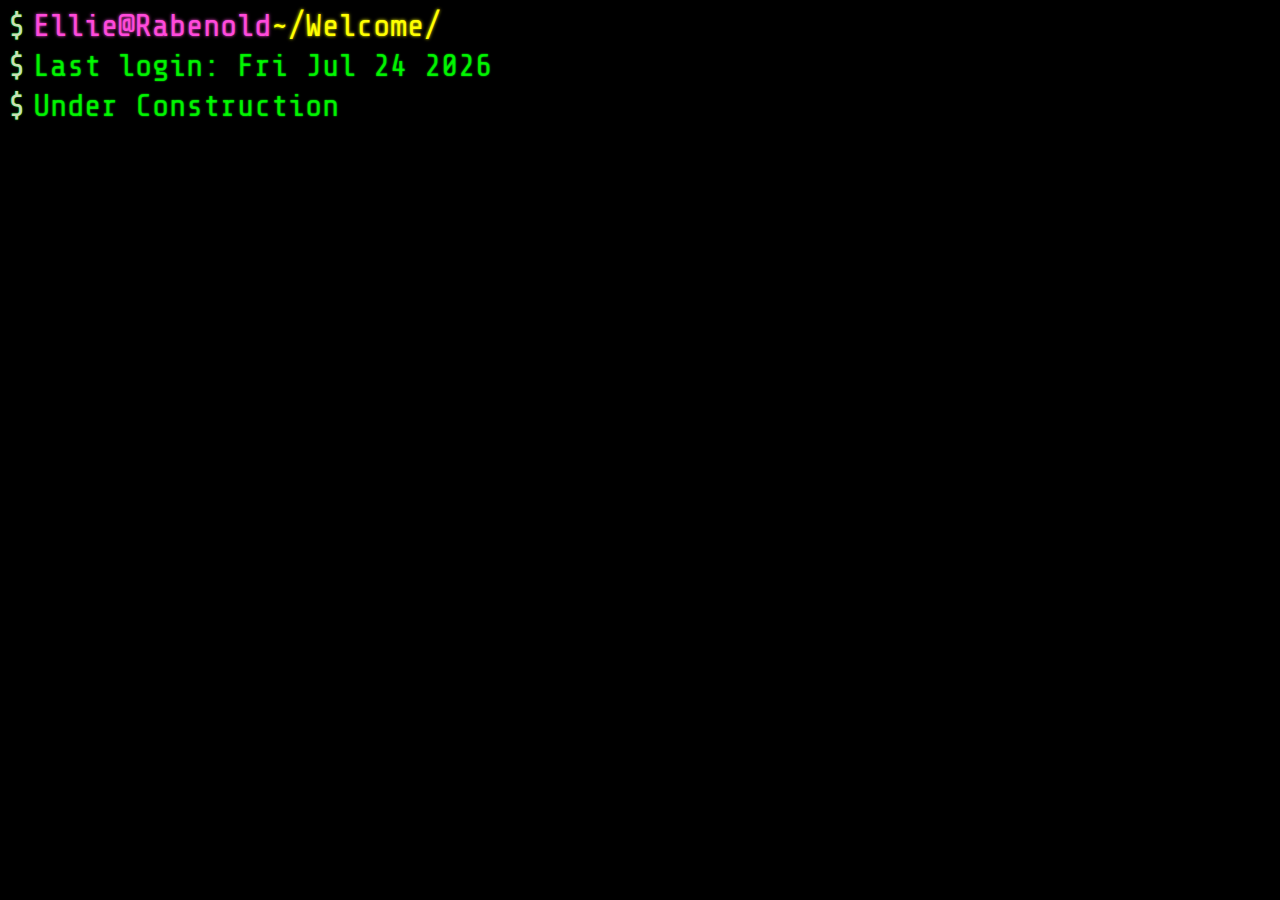
<file: index.html>
<!DOCTYPE html>
<html>
    <head>
      <meta charset="utf-8">
      <meta name="viewport" content="width=device-width, initial-scale=1.0">
      <link rel="stylesheet" href="https://fonts.googleapis.com/css?family=Share+Tech+Mono">
      <link rel="stylesheet" type ="text/css" href="style.css">
      <script src="./myscript.js"></script>
      <style>
        .sequence-div {
            width: 100px;
            height: 100px;
            background-color: lightblue;
            display: none;
        }
    </style>
    </head>

    <body onload=get_date() >
      <div class = "terminal" >
        <div id = "first_term">
          <div class = "line"> 
            <div class = "entry dollar" >$</div>
            <div class = "entry" style="color: rgb(255, 74, 219);  text-shadow:0 0 .1em rgb(255, 74, 219);">Ellie@Rabenold</div>
            <div class = "entry" style = "color: rgb(255, 255, 0);  text-shadow:0 0 .1em rgb(255, 255, 0);"> ~/Welcome/</div>
          </div>

          <div class = "line" >  
            <div class = "entry dollar">$</div>
            <div class = "entry" id = "intro_date"> </div>

          </div>
          
          <div class = "line" >  
            <div class = "entry dollar">$</div>
            <div class = "entry" > Under Construction </div>

          </div>
          </div>
        </div>
    </body>
  </html>
</file>
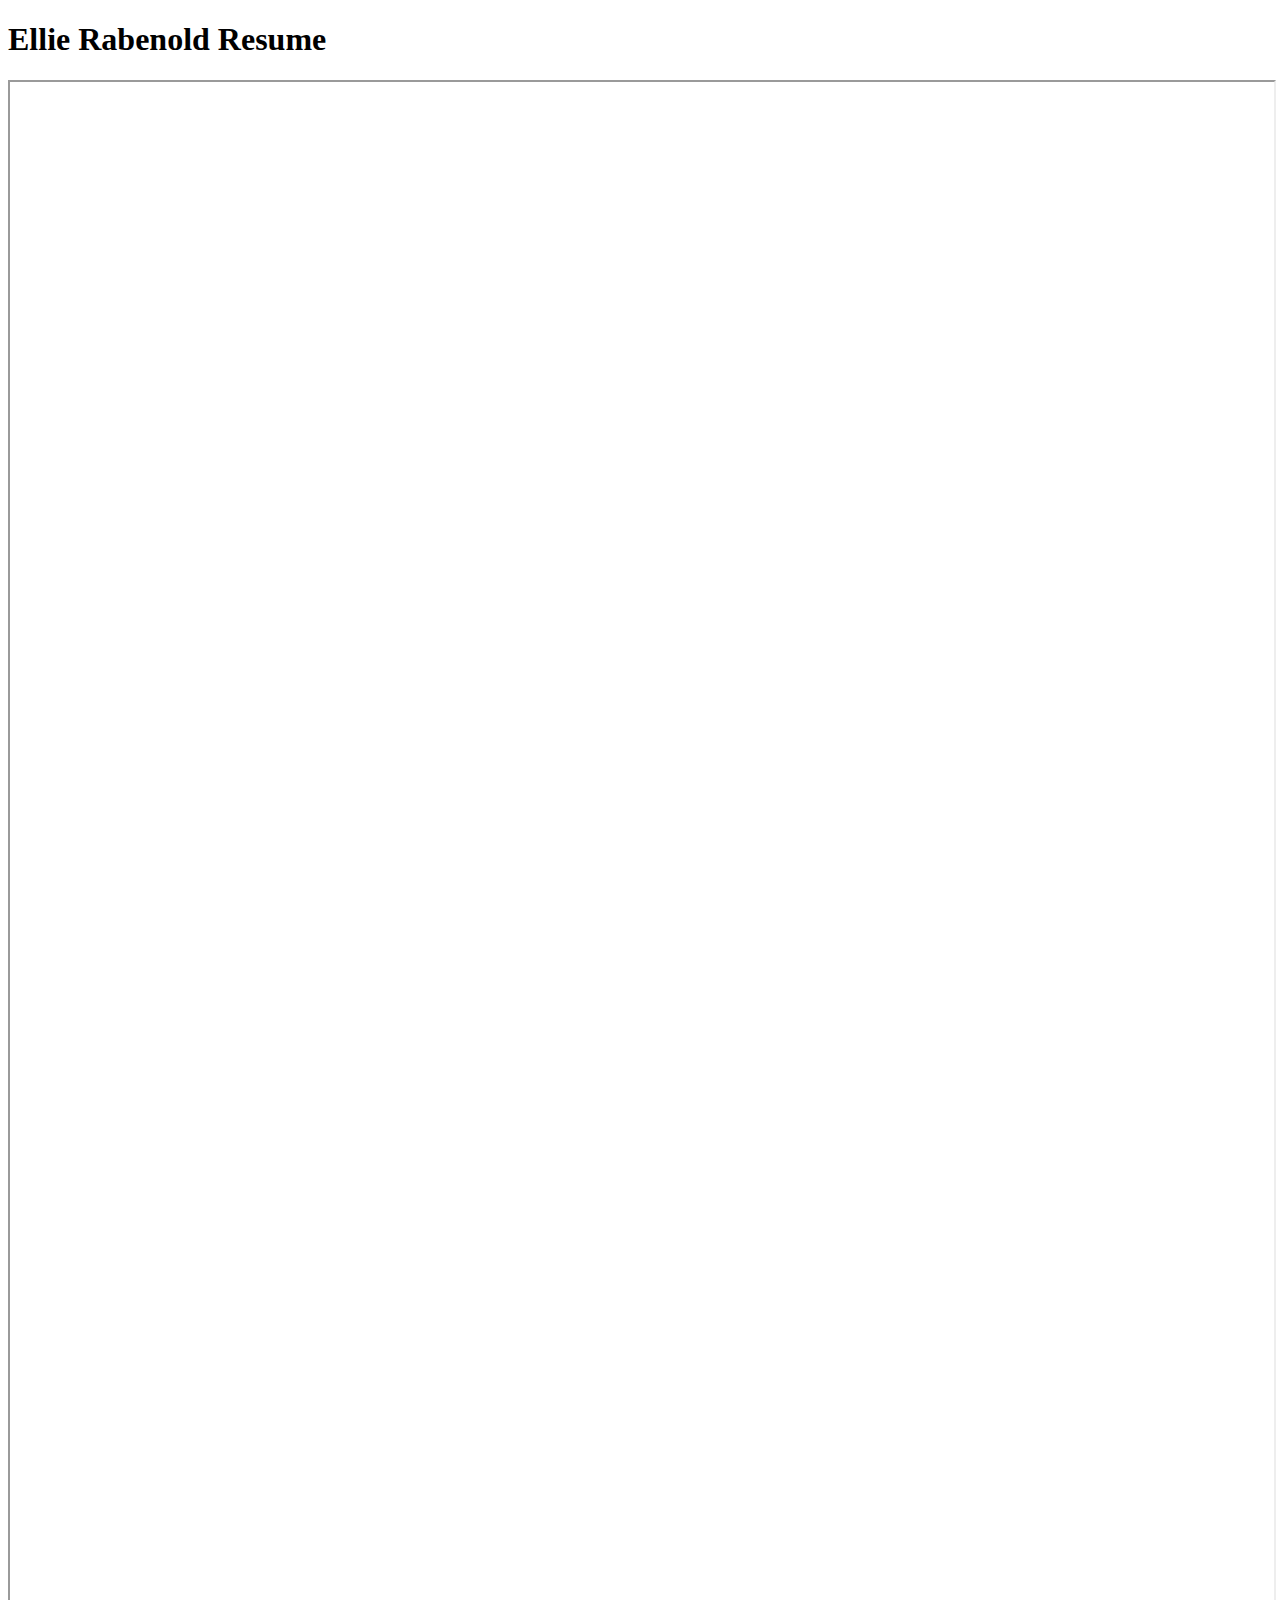
<file: resume.html>
<!DOCTYPE html>
<html class = "a3" style="height:100%" lang="en">
<head>
    <meta charset="UTF-8">
    <meta name="viewport" content="width=device-width, initial-scale=1.0">
    <title>Ellie Rabenold Resume</title>

</head>
<body style="height:100%">
    <h1> Ellie Rabenold Resume   </h1>   
         

    <iframe src="Elizabeth Rabenold Resume 3.8.24.pdf" width=" 100%" height = "400%"> </iframe>
    
</body>

</html>
</file>
<file: style.css>
body{
    background-color : black;
    font-family : 'Courier New', monospace;
    height : 100%; 
    overflow-y : scroll; 
    overflow-x: hidden;
}

.term_header{
    font-size: 1.5em; 

}
    

.blink_me {
    animation: blinker 1s linear infinite;
    }
     

    @keyframes blinker {
    50% {
        opacity: 0;
    }
}

.terminal{
    font-family: 'Share Tech Mono', serif;
    font-size:2rem;
    color: #00ff00b5; 
    text-shadow: 0 0 .1rem #00FF00;
    display:flex;
    overflow-x: wrap;
    flex-direction: column;
}
.text_block{
    display: flex ;
    justify-content:left; 
}

.line
{   
    display: flex; 
    flex-direction: row;
    justify-content: left;
    padding-bottom: .25rem; 
    overflow-x:wrap;
    text-align: left;
}

.dollar {color: rgb(200, 224, 184);
padding-right:.5rem;}

.entry{
    justify-self: left;
    text-align: left;
    display:inline-block;
}


.carat {color: rgb(200, 224, 184);
    padding-left : 1.5rem ; 
    font-size: 1.5rem;
}

.cat_text{
    font-family: 'Share Tech Mono', serif;
    font-size: 1.5rem;
    color: white; 
    text-shadow: 0 0 .1rem white;
    display:inline-block; 
    text-overflow: wrap;
    text-align: left;
}
.data_entry{
    padding-left:1.5rem;
    padding-bottom:.5rem;

}

#first_term{
    display:block; 
}
#second_term{
    display: none; 
}
#third_term{
    padding-top: .2em;
}

.sequential_div {
    display:none;
}


body::-webkit-scrollbar {
    width: 0px; /* Adjust as needed */
}

body::-webkit-scrollbar-thumb {
    background-color: #888; /* Scrollbar thumb color */
    border-radius: 5px;
}

body::-webkit-scrollbar-thumb:hover {
    background-color: #555; /* Scrollbar thumb color on hover */
}
</file>
